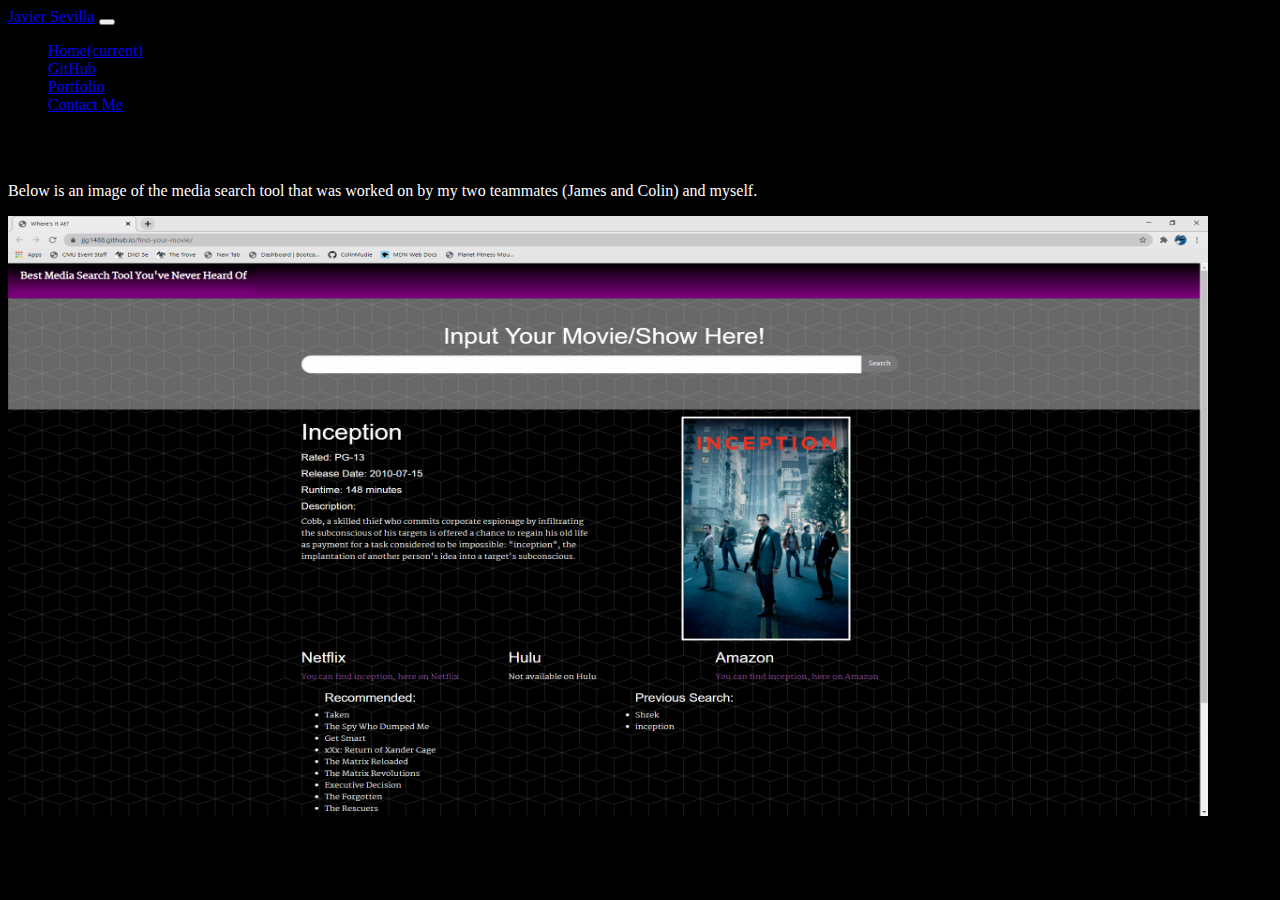
<file: portfolio.html>
<!DOCTYPE html>
<html lang="en">

<head>
    <meta charset="UTF-8">
    <meta name="viewport" content="width=device-width, initial-scale=1.0">
    <title>Document</title>
    <link rel="stylesheet" href="https://cdn.jsdelivr.net/npm/bootstrap@4.5.3/dist/css/bootstrap.min.css"
        integrity="sha384-TX8t27EcRE3e/ihU7zmQxVncDAy5uIKz4rEkgIXeMed4M0jlfIDPvg6uqKI2xXr2" crossorigin="anonymous">
    <link rel="stylesheet" href="style1.css">
    <link rel="preconnect" href="https://fonts.gstatic.com">
    <link href="https://fonts.googleapis.com/css2?family=Philosopher:ital@1&display=swap" rel="stylesheet">
</head>

<body>
    <nav class="navbar navbar-expand-lg navbar-light bg-light">
        <a class="navbar-brand" href="#">Javier Sevilla</a>
        <button class="navbar-toggler" type="button" data-toggle="collapse" data-target="#navbarNav"
            aria-controls="navbarNav" aria-expanded="false" aria-label="Toggle navigation">
            <span class="navbar-toggler-icon"></span>
        </button>
        <div class="collapse navbar-collapse" id="navbarNav">
            <ul class="navbar-nav">
                <li class="nav-item active">
                    <a class="nav-link" href="index.html">Home<span class="sr-only">(current)</span></a>
                </li>
                <li class="nav-item">
                    <a class="nav-link" href="https://github.com/JDSevilla">GitHub</a>
                </li>
                <li class="nav-item">
                    <a class="nav-link" href="portfolio.html">Portfolio</a>
                </li>
                <li class="nav-item">
                    <a class="nav-link" href="contact.html">Contact Me</a>
                </li>
            </ul>
        </div>
    </nav>
    <nav class="navbar navbar-light bg-light" id="headline">
        <span class="navbar-brand mb-0 h1">Welcome to my Portfolio.</span>
    </nav>
    <div class="container mt-4 mb-5">
        <div class="row">
            <div class="col-md-6">
                <p>Below is an image of the media search tool that was worked on by my two teammates (James and Colin) and myself.</p>
                <article class="block" >
                    <img src="Where's It At.png" id="pro1">
                </article>
            </div>
        </div>
    </div>
    
    <nav class="navbar fixed-bottom navbar-light bg-light">
        <div class="container-fluid"></div>
    </nav>
</body>

</html>
</file>
<file: style1.css>
#welcomeline {
    margin-bottom: 100px;
    font-family: 'Philosopher', sans-serif;
}

#headline {
    font-size: 200%;
    color: rgb(0, 0, 0);
    font-family: 'Philosopher', sans-serif;
}

body {
    background-image: url("https://www.transparenttextures.com/patterns/diagmonds.png");
    background-color: #000000;
    background-size: cover;
    background-repeat: no-repeat;
    background-position: top center;
}

.img {
    max-width: 45%;
}

p1 {
    color: white;
    font-size: 115%;
    font-family: 'Philosopher', sans-serif;
}

.profilepic {
    max-width: 425px;
    padding-right: 15px;
}

h3 {
    color: white;
    font-family: 'Philosopher', sans-serif;
}

#fntxt {
    color: white;
    font-family: 'Philosopher', sans-serif;
}

#lntxt {
    color: white;
    font-family: 'Philosopher', sans-serif;
}

#emtxt {
    color: white;
    font-family: 'Philosopher', sans-serif;
}

#sbtxt {
    color: white;
    font-family: 'Philosopher', sans-serif;
}

textarea {
    width: 100%;
    height: 350px;
}

p {
    color: white;
}

#pro1 {
    width: 1200px;
    height: 600px;
}
</file>
